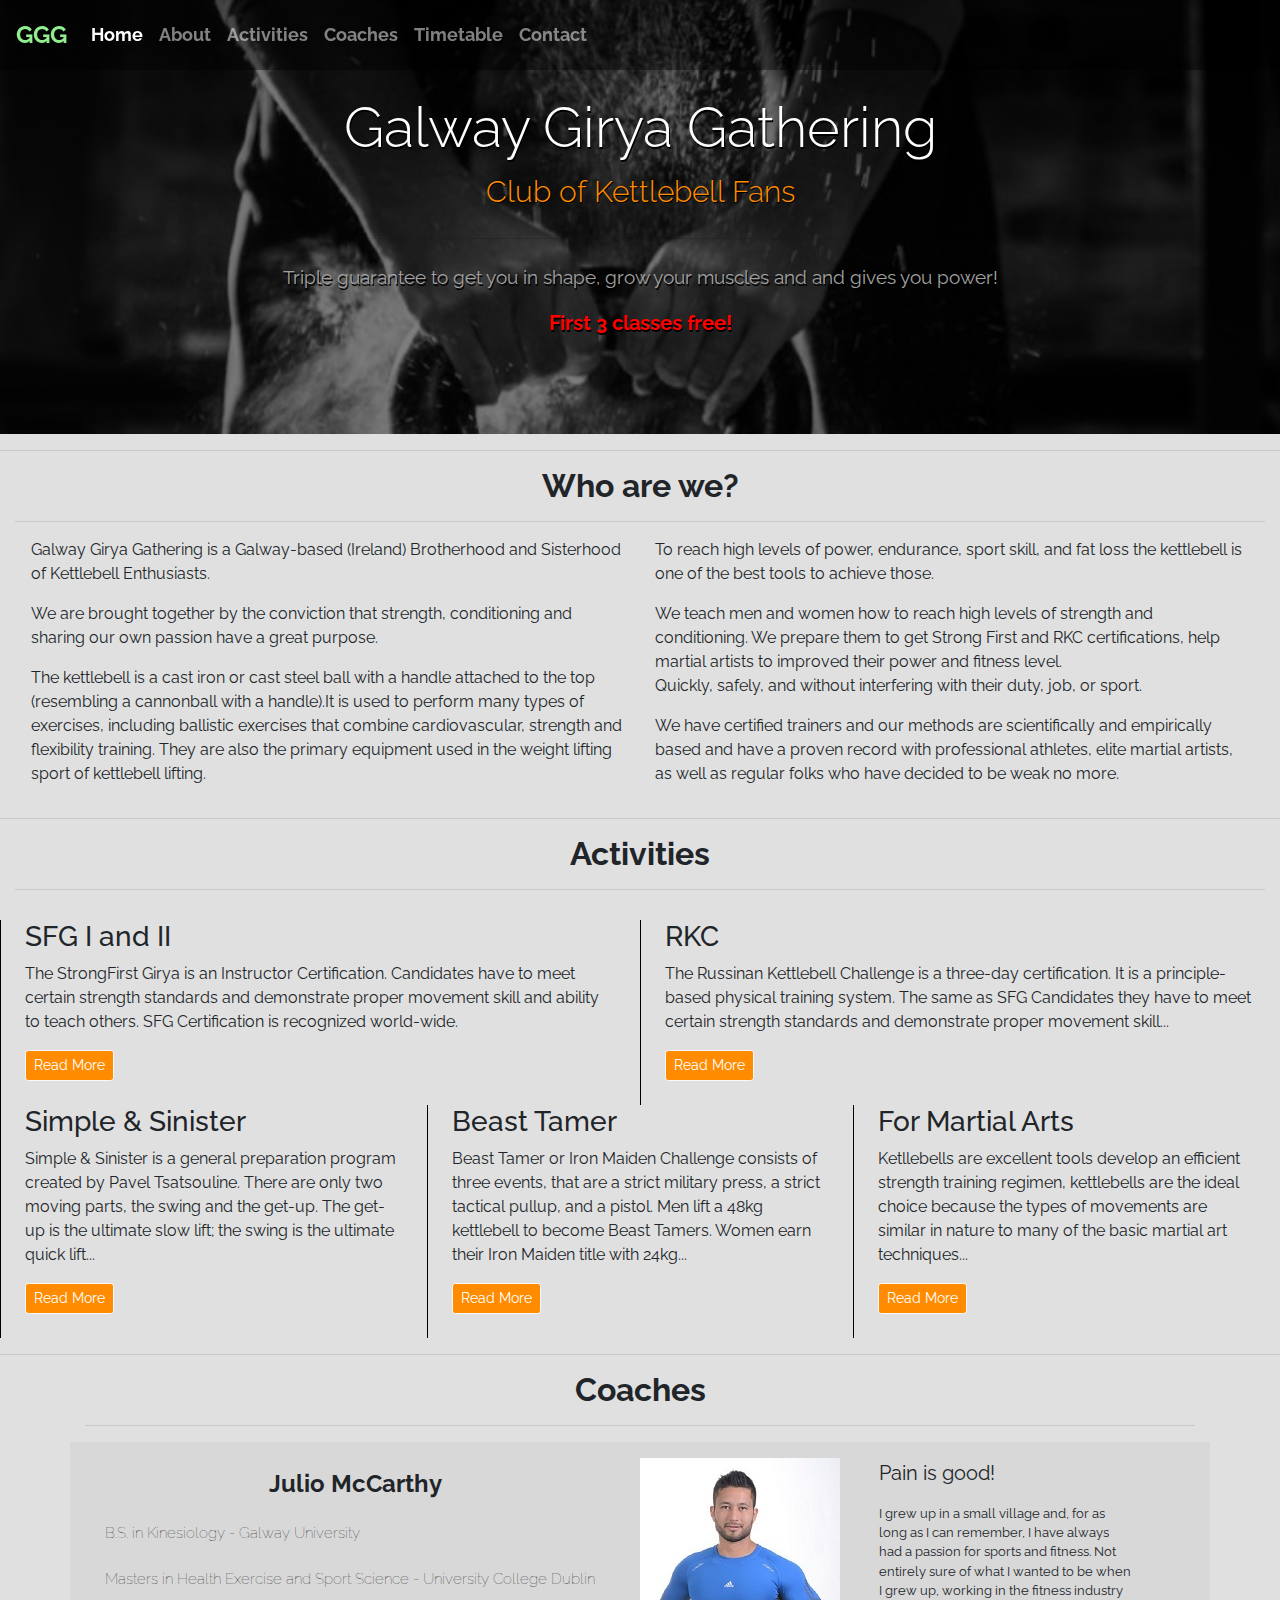
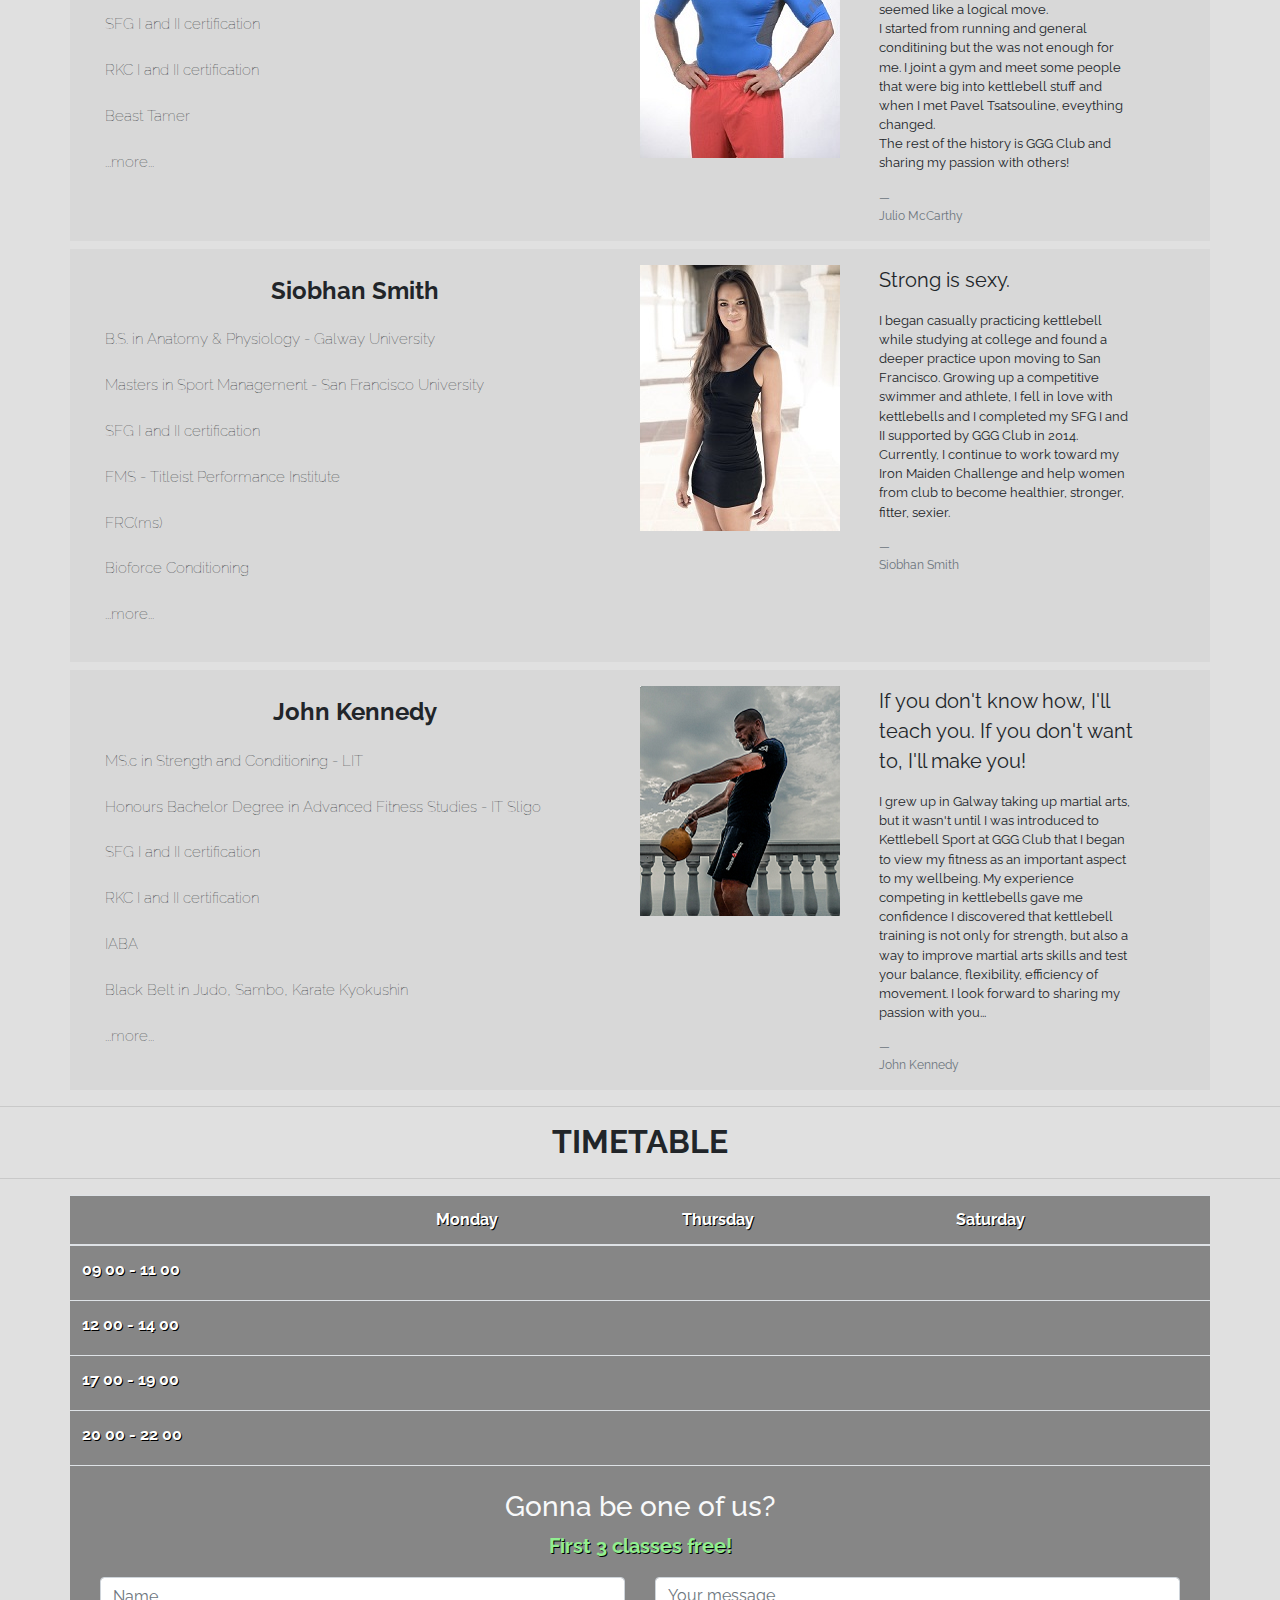
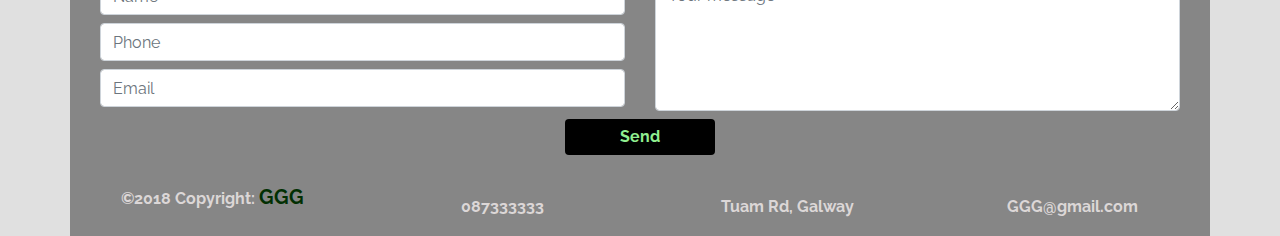
<file: index.html>
<!DOCTYPE html>
<html lang="en-us">

<head>
    <meta charset="utf-8">
    <meta name="viewport" content="width=device-width, initial-scale=1.0">

	<link rel="stylesheet" href="https://stackpath.bootstrapcdn.com/bootstrap/4.3.1/css/bootstrap.min.css">
	<link rel="stylesheet" href="https://use.fontawesome.com/releases/v5.10.2/css/all.css" integrity="sha384-rtJEYb85SiYWgfpCr0jn174XgJTn4rptSOQsMroFBPQSGLdOC5IbubP6lJ35qoM9" crossorigin="anonymous">
	<link href="https://fonts.googleapis.com/css?family=Raleway&display=swap" rel="stylesheet">
	<link rel="stylesheet" href="assets/css/style.css">

    <title>Galway Girya Gathering</title>
</head>

<body>
<!-- Navigation Bar -->
    <nav class="navbar position-fixed navbar-expand-lg navbar-dark">
		<a class="navbar-brand" href="#"><span>GGG</span></a>
		<button class="navbar-toggler" type="button" data-toggle="collapse" data-target="#navbarNav" aria-controls="navbarNav" aria-expanded="false" aria-label="Toggle navigation">
		<span class="navbar-toggler-icon"></span>
		</button>
		<div class="collapse navbar-collapse" id="navbarNav">
			<div class="navbar-text my-auto nav-right d-lg-none d-s-block">
				<p><i class="fab fa-facebook nav-icon"></i></p>
				<p><i class="fab fa-twitter-square nav-icon"></i></p>
				<p><i class="fab fa-pinterest-square nav-icon"></i></p>
				<p><i class="fab fa-youtube nav-icon"></i></p>
				<p><i class="fas fa-envelope-open-text nav-icon"></i></p>
			</div>
			<ul class="navbar-nav">
				<li class="nav-item active">
					<a class="nav-link" href="#">Home <span class="sr-only">(current)</span></a>
				</li>
				<li class="nav-item">
					<a class="nav-link" href="#about-section">About</a>
				</li>
				<li class="nav-item">
					<a class="nav-link" href="#activities-section">Activities</a>
				</li>
				<li class="nav-item">
					<a class="nav-link" href="#coaches-section">Coaches</a>
				</li>
				<li class="nav-item">
					<a class="nav-link" href="#timetable-section">Timetable</a>
				</li>
				<li class="nav-item">
					<a class="nav-link" href="#footer-section">Contact</a>
				</li>
			</ul>
		</div>
		<p class="navbar-text my-auto nav-right d-none d-lg-block">
			<i class="fab fa-facebook nav-icon"></i>
			<i class="fab fa-twitter-square nav-icon"></i>
			<i class="fab fa-pinterest-square nav-icon"></i>
			<i class="fab fa-youtube nav-icon"></i>
			<i class="fas fa-envelope-open-text nav-icon"></i>
		</p>
	</nav>
<!-- /navigation bar -->

<!--Jumbotron-->
	<div class="container-fluid main-page">
		<div class="jumbotron text-center">
			<h1 class="display-4">Galway Girya Gathering</h1>
			<p class="lead">Club of Kettlebell Fans</p>
			<hr class="my-md-4">
			<p><a href="#contact-form" class="guarantee form-contact-link" >Triple guarantee to get you in shape, grow your muscles and and gives you power!</a></p>
			<a href="#contact-form" id="first-class-free-text">First 3 classes free!</a>
		</div>
	</div>
<!-- /jumbotron-->
<!-- About -->
	<hr>
	<div class="container-fluid about" id="about-section">
		<h2 class="text-center">Who are we?</h2>
	<hr>
		<div class="row px-3">
			<div class="col-12 col-lg-6">
				<p>Galway Girya Gathering is a Galway-based (Ireland) Brotherhood and Sisterhood of Kettlebell Enthusiasts.</p>
				<p>We are brought together by the conviction that strength, conditioning and sharing our own passion have a great purpose.</p>
				<p>The kettlebell is a cast iron or cast steel ball with a handle attached to the top (resembling a cannonball with a handle).It is used to perform many types of exercises, including ballistic exercises that combine cardiovascular, strength and flexibility training. They are also the primary equipment used in the weight lifting sport of kettlebell lifting.
				</p>
			</div>
			<div class="col-12 col-lg-6">
				<p>To reach high levels of power, endurance, sport skill, and fat loss the kettlebell is one of the best tools to achieve those.</p>
				<p>We teach men and women how to reach high levels of strength and conditioning. We prepare them to get Strong First and RKC certifications, help martial artists to improved their power and fitness level.
				<br>Quickly, safely, and without interfering with their duty, job, or sport.</p>
				<p>We have certified trainers and our methods are scientifically and empirically based and have a proven record with professional athletes, elite martial artists, as well as regular folks who have decided to be weak no more.</p>
			</div>
		</div>
	</div>
<!-- /about -->
<!-- Activities -->
	<hr>
	<div class="container-fluid" id="activities-section">
		<h2 class="text-center">Activities</h2>
	    <hr>
		<div class="row act-cert pb-0">
			<div class="strong-first col-12 col-lg-6 px-4 pb-2">
				<h3 id="sfg-act">SFG I and II <i class="fas fa-award icon-activities" data-toggle="tooltip" data-placement="right" title="SFG"></i></h3>
				<p>The StrongFirst Girya is an Instructor Certification. Candidates have to meet certain strength standards and demonstrate proper movement skill and ability to teach others. SFG Certification is recognized world-wide.</p>
				<p><a class="btn btn-sm btn-light btn--orange" href="https://www.strongfirst.com/certifications/sfg-i-kettlebell-instructor-information/" target="_blank">Read More</a></p>
			</div>
			<div class="rkc col-12 col-lg-6 px-4 pb-2">
				<h3 id="rkc-act">RKC <i class="fas fa-award icon-activities" data-toggle="tooltip" data-placement="right" title="RKC"></i></h3>
				<p>The Russinan Kettlebell Challenge is a three-day certification. It is a principle-based physical training system. The same as SFG Candidates they have to meet certain strength standards and demonstrate proper movement skill...</p>
				<p><a class="btn btn-sm btn-light  btn--orange" href="https://www.dragondoor.com/workshops/russian_kettlebell_challenge_certification_requirements/" target="_blank">Read More</a></p>
			</div>
		</div>

		<div class="row act-skill">
			<div class="simple-and-sinister col-12 col-lg-4 px-4 pb-2">
				<h3 id="simple-act">Simple & Sinister <i class="fas fa-dumbbell icon-activities" data-toggle="tooltip" data-placement="right" title="Simple & Sinister"></i></h3>
				<p>Simple & Sinister is a general preparation program created by Pavel Tsatsouline. There are only two moving parts, the swing and the get-up. The get-up is the ultimate slow lift; the swing is the
				ultimate quick lift...</p>
				<p><a class="btn btn-sm btn-light btn--orange" href="https://www.strongfirst.com/kettlebell-simple-and-sinister/" target="_blank">Read More</a></p>
			</div>
			<div class="beast-tamer col-12 col-lg-4 px-4 pb-2">
				<h3 id="beast-act">Beast Tamer <i class="fas fa-dragon icon-activities" data-toggle="tooltip" data-placement="right" title="Beast Tamer"></i></h3>
				<p>Beast Tamer or Iron Maiden Challenge consists of three events, that are a strict military press, a strict tactical pullup, and a pistol. Men lift a 48kg kettlebell to become Beast Tamers. Women earn their Iron Maiden title with 24kg...</p>
				<p><a class="btn btn-sm btn-light  btn--orange" href="https://www.strongfirst.com/achieve/beast-tamer/" target="_blank">Read More</a></p>
			</div>
			<div class="for-martial-arts col-12 col-lg-4 px-4 pb-2">
				<h3 id="martial-act">For Martial Arts <i class="fas fa-fist-raised icon-activities" data-toggle="tooltip" data-placement="right" title="For Martial Arts"></i></h3>
				<p>Ketllebells are excellent tools  develop an efficient strength training regimen, kettlebells are the ideal choice because the types of movements are similar in nature to many of the basic martial art techniques...</p>
				<p><a class="btn btn-sm btn-light  btn--orange" href="https://www.onnit.com/academy/how-to-add-kettlebell-strength-to-your-martial-art-technique/" target="_blank">Read More</a></p>
			</div>
		</div>
	</div>
<!-- /activities -->
<!-- Coaches -->
	<hr>
	<div class="container coaches" id="coaches-section">
		<h2 class="text-center">Coaches</h2>
		<hr>
		<div class="row pavel pt-3">
			<div class="quote col-12 col-lg-6">
                <h4 class="font-weight-bold list-group-item text-center">Julio McCarthy</h4>
				<ul class="list-group pb-4">
					<li class="list-group-item">B.S. in Kinesiology - Galway University</li>
					<li class="list-group-item">Masters in Health Exercise and Sport Science - University College Dublin</li>
					<li class="list-group-item">SFG I and II certification</li>
					<li class="list-group-item">RKC I and II certification</li>
					<li class="list-group-item">Beast Tamer</li>
					<li class="list-group-item">...more...</li>
				</ul>
			</div>
			<div class="photo d-none d-lg-block mr-4">
				<img src="assets/images/coaches/julio.jpg" alt="Julio image">
			</div>
			<div class="col-12 col-lg-3 text-left">
				<blockquote class="blockquote">
					<p>Pain is good!</p>
				</blockquote>
				<p class="coach-paragraph">I grew up in a small village and, for as long as I can remember, I have always had a passion for sports and fitness. Not entirely sure of what I wanted to be when I grew up, working in the fitness industry seemed like a logical move.
				<br>I started from running and general conditining but the was not enough for me. I joint a gym and meet some people that were big into kettlebell stuff and when I met Pavel Tsatsouline, eveything changed.
				<br>The rest of the history is GGG Club and sharing my  passion with others!</p>
				<footer class="blockquote-footer">
					<p>Julio McCarthy</p>
				</footer>
			</div>
		</div>

		<div class="row karen pt-3 mt-2">
			<div class="quote col-12 col-lg-6">
                <h4 class="font-weight-bold list-group-item text-center">Siobhan Smith</h4>
				<ul class="list-group pb-4">
					<li class="list-group-item">B.S. in Anatomy & Physiology - Galway University</li>
					<li class="list-group-item">Masters in Sport Management - San Francisco University</li>
					<li class="list-group-item">SFG I and II certification</li>
					<li class="list-group-item">FMS - Titleist Performance Institute</li>
					<li class="list-group-item">FRC(ms)</li>
					<li class="list-group-item">Bioforce Conditioning</li>
					<li class="list-group-item">...more...</li>
				</ul>
			</div>
			<div class="photo d-none d-lg-block mr-4">
				<img src="assets/images/coaches/siobhan.jpeg" alt="Siobhan image" >
			</div>
			<div class="col-12 col-lg-3 text-left">
				<blockquote class="blockquote">
					<p>Strong is sexy.</p>
				</blockquote>
				<p class="coach-paragraph">I began casually practicing kettlebell while studying at college and found a deeper practice upon moving to San Francisco. Growing up a competitive swimmer and athlete, I fell in love with kettlebells and I completed my SFG I and II supported by GGG Club in 2014. Currently, I continue to work toward my Iron Maiden Challenge and help women from club to become healthier, stronger, fitter, sexier.</p>
				<footer class="blockquote-footer">
					<p>Siobhan Smith</p>
				</footer>
			</div>
		</div>

		<div class="row kenneth pt-3 mt-2">
			<div class="quote col-12 col-lg-6">
                <h4 class="font-weight-bold list-group-item text-center">John Kennedy</h4>
				<ul class="list-group pb-4">
					<li class="list-group-item">MS.c in Strength and Conditioning - LIT</li>
					<li class="list-group-item">Honours Bachelor Degree in Advanced Fitness Studies - IT Sligo</li>
					<li class="list-group-item">SFG I and II certification</li>
					<li class="list-group-item">RKC I and II certification</li>
					<li class="list-group-item">IABA</li>
					<li class="list-group-item">Black Belt in Judo, Sambo, Karate Kyokushin</li>
					<li class="list-group-item">...more...</li>
				</ul>
			</div>
			<div class="photo d-none d-lg-block mr-4">
				<img src="assets/images/coaches/john.png" alt="John image" >
			</div>
			<div class="col-12 col-lg-3 text-left">
				<blockquote class="blockquote">
					<p>If you don't know how, I'll teach you.
					If you don't want to, I'll make you!</p>
				</blockquote>
				<p class="coach-paragraph">I grew up in Galway taking up martial arts, but it wasn't until I was introduced to Kettlebell Sport at GGG Club that I began to view my fitness as an important aspect to my wellbeing. My experience competing in kettlebells gave me confidence I discovered that kettlebell training is not only for strength, but also a way to improve martial arts skills and test your balance, flexibility, efficiency of movement. I look forward to sharing my passion with you...</p>
				<footer class="blockquote-footer">
					<p>John Kennedy</p>
				</footer>
			</div>
		</div>
	</div>
<!--/coaches-->
<!--Timetable-->
	<hr>
	<h2 class="text-center">TIMETABLE</h2>
	<hr>
	<div class="container container-bottom table-form" id="timetable-section">
		<div class="row">
			<table class="table-responsive-md py-0 table col-12 mb-0">
				<thead>
					<tr>
					  <th></th>
					  <th>Monday</th>
					  <th>Thursday</th>
					  <th>Saturday</th>
					</tr>
				</thead>
				<tbody>
					<tr>
						<th>09 00 - 11 00</th>
						<td><a href="#martial-act" class="icon-bottom rounded-circle"><i class="fas fa-fist-raised m-1" data-toggle="tooltip" data-placement="right" title="for Martial Arts"></i></a></td>

						<td><a href="#sfg-act" class="icon-bottom rounded-circle mr-4"><i class="fas fa-award m-1" data-toggle="tooltip" data-placement="right" title="SFG"></i></a></td>

						<td><a href="#martial-act" class="icon-bottom rounded-circle"><i class="fas fa-fist-raised m-1" data-toggle="tooltip" data-placement="right" title="for Martial Arts"></i></a></td>
					</tr>
					<tr>
						<th>12 00 - 14 00</th>
						<td><a href="#rkc-act" class="icon-bottom rounded-circle mr-4"><i class="fas fa-award m-1" data-toggle="tooltip" data-placement="right" title="RKC"></i></a></td>

						<td><a href="#simple-act" class="icon-bottom rounded-circle mr-4"><i class="bottom-dumbell fas fa-dumbbell m-1" data-toggle="tooltip" data-placement="right" title="Simple & Sinister"></i></a></td>

						<td><a href="#beast-act" class="icon-bottom rounded-circle mr-4"><i class="bottom-dragon fas fa-dragon m-1" data-toggle="tooltip" data-placement="right" title="Beast Tamer"></i></a></td>
					</tr>
					<tr>
						<th>17 00 - 19 00</th>
						<td><a href="#simple-act" class="icon-bottom rounded-circle mr-4"><i class="bottom-dumbell fas fa-dumbbell m-1" data-toggle="tooltip" data-placement="right" title="Simple and Sinister"></i></a></td>

						<td><a href="#martial-act" class="icon-bottom rounded-circle"><i class="fas fa-fist-raised m-1" data-toggle="tooltip" data-placement="right" title="for Martial Arts"></i></a></td>

						<td><a href="#beast-act" class="icon-bottom rounded-circle mr-4"><i class="bottom-dragon fas fa-dragon m-1" data-toggle="tooltip" data-placement="right" title="Beast Tamer"></i></a></td>
					</tr>
					<tr>
						<th>20 00 - 22 00</th>
						<td><a href="#sfg-act" class="icon-bottom rounded-circle mr-4"><i class="fas fa-award m-1"  data-toggle="tooltip" data-placement="right" title="SFG"></i></a></td>

						<td><a href="#beast-act" class="icon-bottom rounded-circle mr-4"><i class="bottom-dragon fas fa-dragon m-1" data-toggle="tooltip" data-placement="right" title="Beast Tamer"></i></a></td>

						<td><a href="#rkc-act" class="icon-bottom rounded-circle mr-4"><i class="fas fa-award m-1" data-toggle="tooltip" data-placement="right" title="RKC"></i></a></td>
					</tr>
					<tr>
						<th></th>
						<td></td>
						<td></td>
						<td></td>
					</tr>
				</tbody>
			</table>
		</div>
<!--/.timetable-->
<!--Contact form-->
		<div class="container" id="contact-form">
			<div class="row">
				<div class="col">
					<h3 class="contact-heading uppercase text-center text-light">Gonna be one of us?</h3>
					<p class="uppercase text-center font-weight-bold first-class-text">First 3 classes free!</p>
					<form>
						<div class="row">
							<div class="col-12 col-md-6">
								<input type="text" name="name" id="name" class="form-control mb-2" placeholder="Name" required />
								<input type="tel" name="phone" id="phone" class="form-control mb-2" placeholder="Phone" required />
								<input type="email" name="email" id="emailaddress" class="form-control mb-2" placeholder="Email" required />
							</div>
							<div class="col-12 col-md-6">
							    <textarea rows="5" name="message" id="message" class="form-control mb-2" placeholder="Your message" required></textarea>
							</div>
						</div>
							<div class="form-row text-center">
								<div class="col">
									<button class="btn btn-primary btn-form" type="submit">Send</button>
								</div>
							</div>
					</form>
				</div>
            </div>
		</div>
	</div>
<!--/contact-->
<!-- Footer -->
	<footer class="page-footer container font-small" id="footer-section">
		<div class="row pt-lg-1">
			<div class="col-12 col-lg-3 text-center mb-2 mt-2 copyright-col">&copy;2018 Copyright:&nbsp;<span>GGG</span></div>
			<div class="col-12 col-lg-3 text-center mb-2 my-lg-3 icon-text"><i class="fas fa-phone"></i>087333333</div>
			<div class="col-12 col-lg-3 text-center mb-2 my-lg-3 icon-text"><i class="fas fa-home"></i>Tuam Rd, Galway</div>
			<div class="col-12 col-lg-3 text-center mb-2 my-lg-3 icon-text"><i class="fas fa-envelope-open-text"></i>GGG@gmail.com</div>
		</div>
	</footer>

	<script src="https://code.jquery.com/jquery-3.3.1.slim.min.js" integrity="sha384-q8i/X+965DzO0rT7abK41JStQIAqVgRVzpbzo5smXKp4YfRvH+8abtTE1Pi6jizo" crossorigin="anonymous"></script>
	<script src="https://cdnjs.cloudflare.com/ajax/libs/popper.js/1.14.7/umd/popper.min.js" integrity="sha384-UO2eT0CpHqdSJQ6hJty5KVphtPhzWj9WO1clHTMGa3JDZwrnQq4sF86dIHNDz0W1" crossorigin="anonymous"></script>
	<script src="https://stackpath.bootstrapcdn.com/bootstrap/4.3.1/js/bootstrap.min.js" integrity="sha384-JjSmVgyd0p3pXB1rRibZUAYoIIy6OrQ6VrjIEaFf/nJGzIxFDsf4x0xIM+B07jRM" crossorigin="anonymous"></script>

</body>
</html>
</file>
<file: assets/css/style.css>
body{
	font-family: 'Raleway', sans-serif;
	background-color: #e0e0e0;
}
h2{
	font-weight: bold;
}

/*Nav*/
nav{
	z-index: 1;
}
.navbar{
	background-color: rgba(0,0,0,0.4);
	width: 100%;
}
.navbar-brand span{
	color: rgb(144,238,144);
	font-size: 24px;
	font-weight: bold;
}
ul li{
	font-size: 18px;
	font-weight: bold;
}
.nav-right{
	float: right;
}
.nav-icon{
	font-size: 25px;
	margin: 2px;
	margin-right: 7px;
}
.nav-icon:hover{
	color: #fff;
}
.navbar .navbar-toggler{
	border: 0;
}

/*Jumbotron*/
.main-page{
    background: linear-gradient(rgba(0, 0, 0, 0.5), rgba(0, 0, 0, 0.5)),
    			url("../images/kettlebell-background.jpg")
    			no-repeat center center fixed;
    -webkit-background-size: cover;
    -moz-background-size: cover;
    -o-background-size: cover;

	display: flex;
    align-items: center;
    justify-content: center;
}
.jumbotron{
	margin-top: 30px;
	background-color: transparent;
}
h1{
	color: #fff;
	text-shadow: 1px 2px #000;
}
.jumbotron .lead{
	color: #FF8C00;
	font-size: 30px;
	text-shadow: 1px 1px #000;
}
.form-contact-link{
	text-decoration: none !important;
}
.guarantee{
	font-size: 19px;
	color: #a2a1a1;
	text-decoration: none;
	text-shadow: 1px 2px #000;
	margin-bottom: 35px;
}
.guarantee:hover{
	color: #fff;
}
#first-class-free-text{
	color: #FF0000;
	text-decoration: none;
	font-size: 20px;
	font-weight: bold;
	text-shadow: 1px 2px #000;
}
#first-class-free-text:hover{
	color: #fff;
}

/*About*/
.about section{
	background-color: #b5b5b3;
	margin: auto;
	padding: 15px;
}

/*Activities*/
.act-cert{
	margin-top: 30px;
	padding-bottom: 20px;
}
.strong-first, .rkc, .simple-and-sinister, .beast-tamer, .for-martial-arts{
	border-left: 1px solid #000;
}
.btn--orange{
	color: #fff;
	background-color:#FF8C00;
}
.btn--orange:hover, .btn--orange:active, .btn--orange:focus{
	color: #FF8C00 !important;
	background-color:#fff !important;
}
.icon-activities{
	color: #FF8C00;
}
.pad-for-act{
	padding: 5px 20px;
}

/*Coaches*/
h4.list-group-item{
	background: transparent;
	border: none;
}
li.list-group-item{
	background: transparent;
	font-weight: lighter;
	font-size: 95%;
	border: none;
}
p.coach-paragraph{
	font-size: 80%;
}
.blockquote-footer{
	font-size: 12px;
}
.coaches .row{
	background-color: #d8d8d8;
}
img{
	width: auto;
	height: auto;
}
/*Timetable*/
.container-bottom{
    background: linear-gradient(rgba(0, 0, 0, 0.4), rgba(0, 0, 0, 0.4)),
    			url("../images/group.jpg") no-repeat center center fixed;
    -webkit-background-size: cover;
    -moz-background-size: cover;
    -o-background-size: cover;
    background-size: cover;
	padding-bottom: 15px;
	overflow: visible;
}
th, label{
	color: #fff;
	text-shadow: 1px 1px #000;
}
.icon-bottom{
	font-size: 20px;
	background-color: #fff;
	background: transparent;
	color: rgb(144,238,144);
	border: none;
	outline: none;
	height: 40px;
	width: 40px;
	text-align: center;
	outline: none !important;
}
.bottom-dumbell, .bottom-dragon{
	transform: translateX(-20%);
}
.icon-bottom:hover{
	color: rgb(72 255 72);
}

/*Form*/
.first-class-text{
	color: rgb(144,238,144);
	text-shadow: 1px 1px #000;
	font-size: 20px;
}
input:focus, textarea:focus{
	box-shadow: none !important;
	border: 2px solid rgb(144,238,144) !important;
}
.btn-form{
	font-weight: bold;
	background-color: #000;
	color: rgb(144,238,144);
	border: none;
	width: 150px;
}
.btn-form:hover, .btn-form:active, .btn-form:focus{
	background-color: rgb(144,238,144) !important;
	font-weight: bold !important;
	color: #000 !important;
	box-shadow: none !important;
}

/*Footer*/
.page-footer{
	background-color: #868686;
	color: #dcd7d7;
	font-weight: bold;
}
footer i{
	color: #022f02;
	font-size: 20px;
	margin-right: 10px;
}
.page-footer span{
	font-size: 20px;
	color: #022f02;
}
footer i:hover, .copyright-col span:hover{
	color: rgb(144,238,144);
}
.icon-text:hover, .copyright-col:hover{
	color: #fff;
}
</file>
